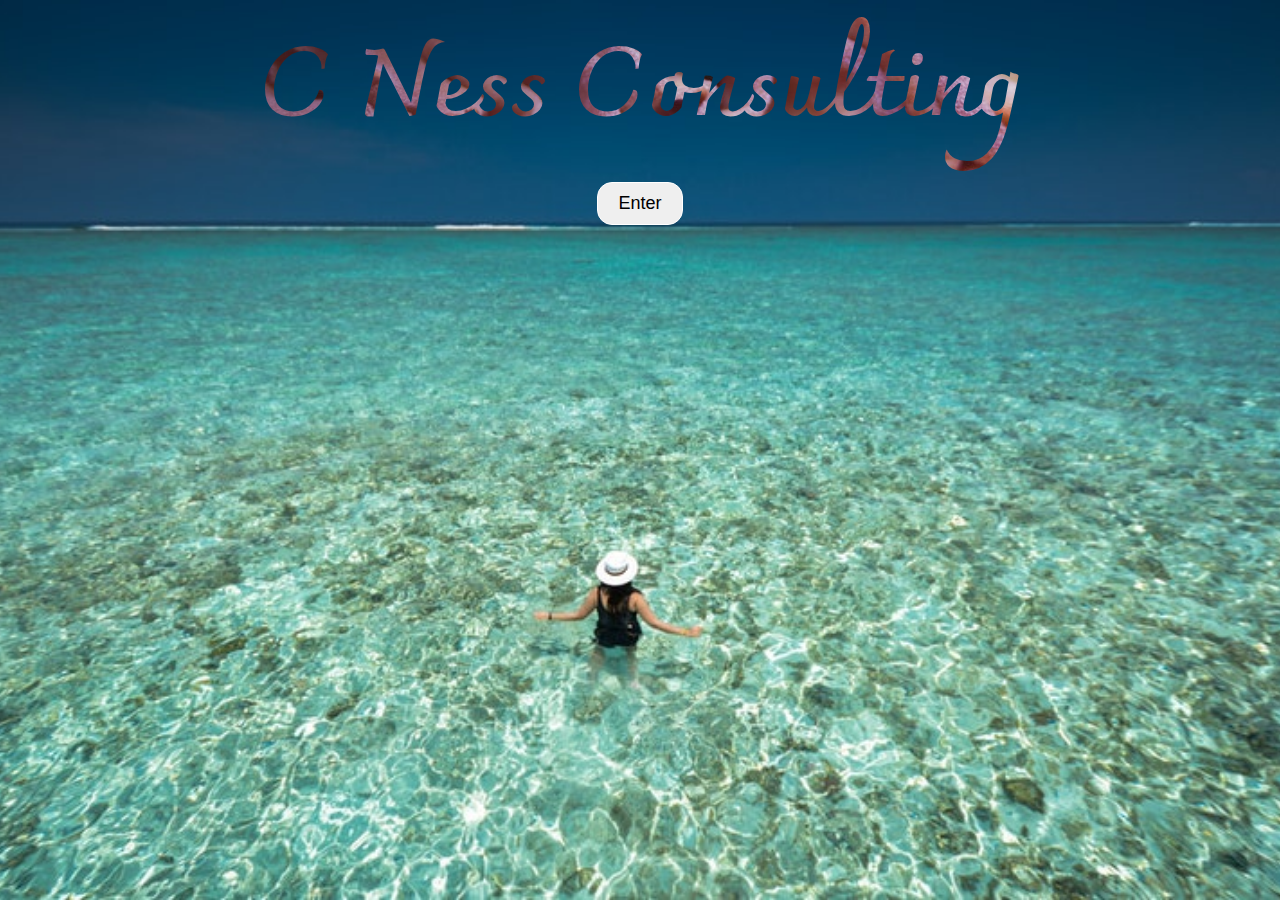
<file: index.html>
<!DOCTYPE html>
<html lang="en">
<head>
        <meta charset="UTF-8">
        <meta name="viewport" content="width=device-width">
        <meta http-equiv="X-UA-Compatible"> 
        <meta name="description" content="Professional web designer based in Manchester, UK">
        <meta name="keywords" content=" Manchester, JavaScript, CSS, HTML, Consultant, Web Designer">
        <meta name="author" content="Catherine Meechan">
        <link rel="stylesheet" href="landstyle.css">
        <link href="https://fonts.googleapis.com/css?family=Charmonman" rel="stylesheet">
        <title>Welcome to C Ness Consulting</title>
</head>
<body>
     <div class="container">
             <h1 class="animated">C Ness Consulting</h1>
        <a href='home.html'><button class="button1">Enter</button></a>
        </div>
</body>
</html>
</file>
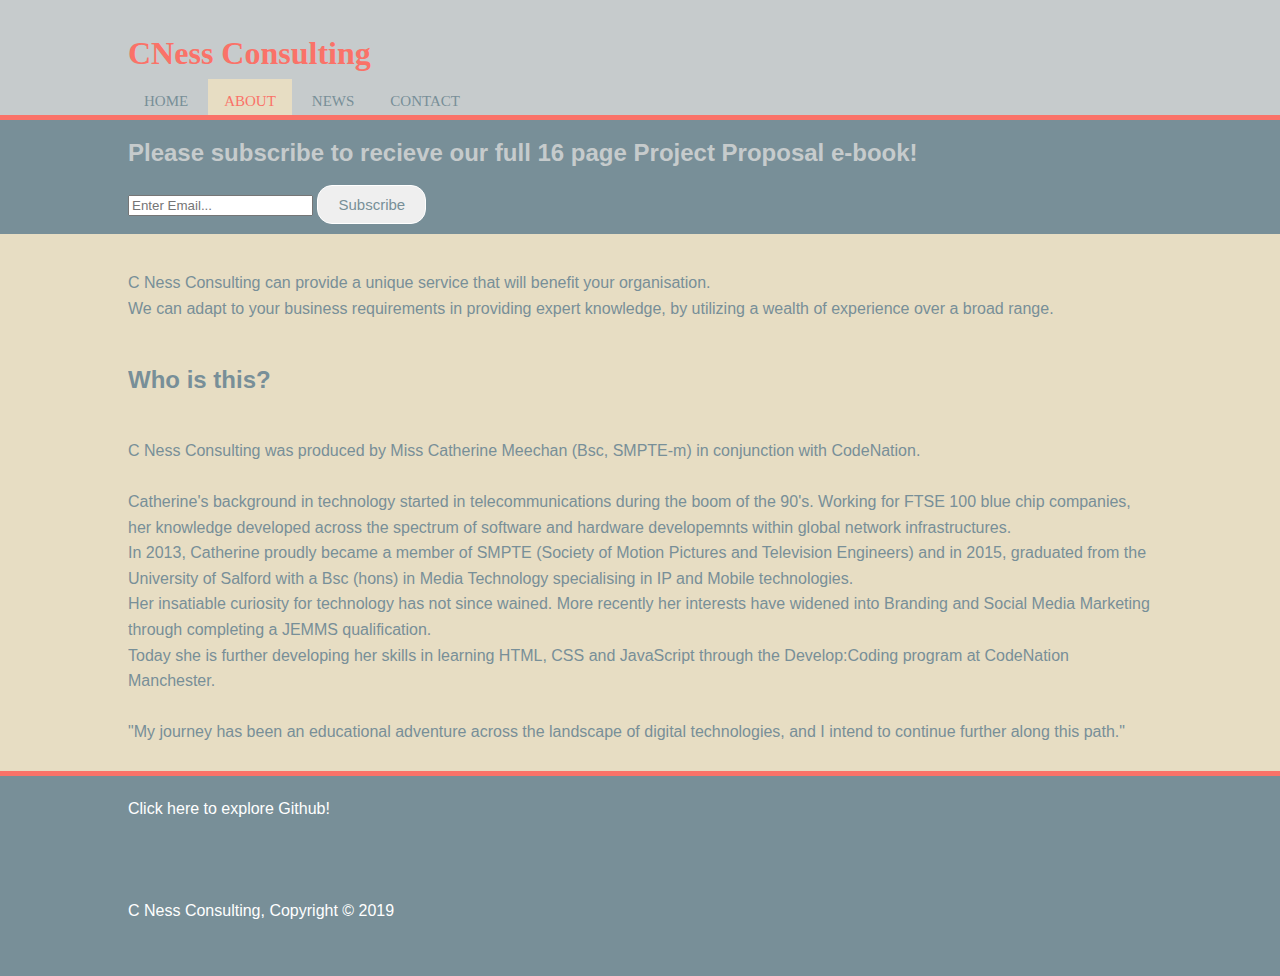
<file: about.html>
<!doctype html>
<html lang='en'>
        <head>
                <meta charset='UTF-8'/>
                <meta name="viewport" content="width=device-width">
                <meta http-equiv="X-UA-Compatible"> 
                <meta name="description" content="Professional web designer based in Manchester, UK">
                <meta name="keywords" content=" Manchester, JavaScript, CSS, HTML, Consultant, Web Designer">
                <meta name="author" content="Catherine Meechan">
                <link rel="stylesheet" href="style.css">
                <title>About | C Ness Consulting.</title>
        </head>

        <header>
                <div class='container1'>
                        <div id='branding'>
                        <h1>CNess Consulting</h1>
                
                        <nav class="topnav">
                                <a href='home.html'>Home</a>
                                <a class="active" href='about.html'>About</a>
                                <a href='news.html'>News</a>
                                <a href='contact.html'>Contact</a>
                        </nav>
                </div>
        </header>
        <section id='newsletter'>
                <div class='container1'>
                        <h2>Please subscribe to recieve our full 16 page Project Proposal e-book!</h2>
                        <form actions a href=proposal.pdf>
                                <input type='email' placeholder='Enter Email...'>
                                <button type='Submit' class='button1'>Subscribe</button>
                        </form>
                </div>
        </section>   
        <body>
                <div class='container1'>
                        <br>
                        <p>C Ness Consulting can provide a unique service that will benefit your organisation.
                        <p>We can adapt to your business requirements in providing expert knowledge, by utilizing a wealth of experience over a broad range.</p>
                        <br>
                        <h2>Who is this?</h2>
                        <br>
                        <p>C Ness Consulting was produced by Miss Catherine Meechan (Bsc, SMPTE-m) in conjunction with CodeNation.</p>
                        <br>
                        <p>Catherine's background in technology started in telecommunications during the boom of the 90's. Working for FTSE 100 blue chip companies, her knowledge developed across the spectrum of software and hardware developemnts within global network infrastructures.</p>
                        <p>In 2013, Catherine proudly became a member of SMPTE (Society of Motion Pictures and Television Engineers) and in 2015, graduated from the University of Salford with a Bsc (hons) in Media Technology specialising in IP and Mobile technologies.</P>
                        <p>Her insatiable curiosity for technology has not since wained. More recently her interests have widened into Branding and Social Media Marketing through completing a JEMMS qualification.</p> 
                        <p> Today she is further developing her skills in learning HTML, CSS and JavaScript through the Develop:Coding program at CodeNation Manchester.</p>
                        <br>
                        <p> "My journey has been an educational adventure across the landscape of digital technologies, and I intend to continue further along this path."</p>
                        <br>
                </div>
        </body>
        <footer>
                <div class='container2'>
                        <div class=box2>
                                <p a href=https://github.com>Click here to explore Github!</a></p>
                                <br>
                                <br>
                                <br>
                                <p>C Ness Consulting, Copyright &copy; 2019</p>
                        </div>
                </div>
        </footer>
</html>
</file>
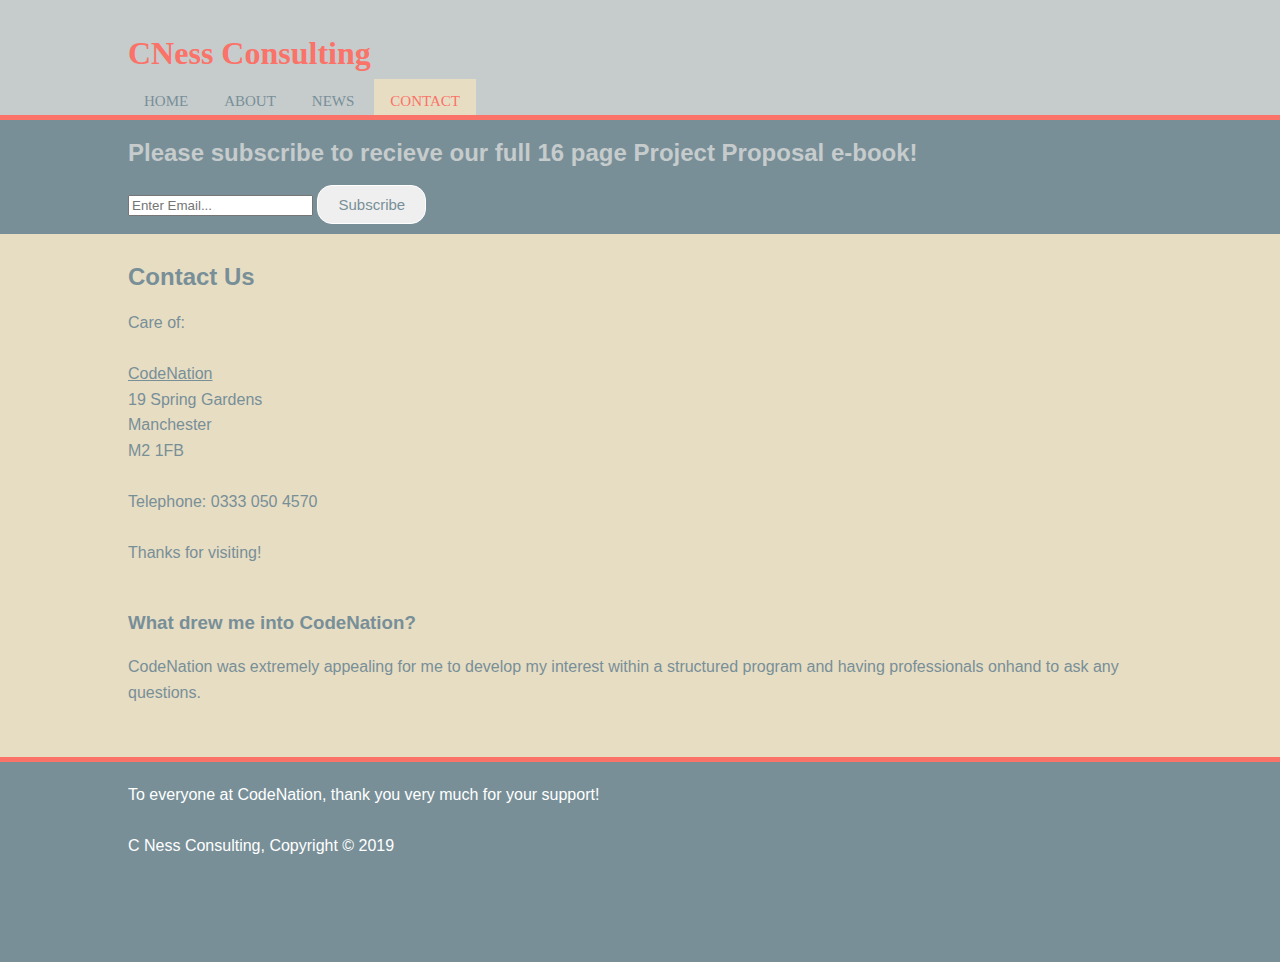
<file: contact.html>
<!doctype html>
<html lang='en'>
        <head>
                <meta charset='UTF-8'/>
                <meta name="viewport" content="width=device-width">
                <meta http-equiv="X-UA-Compatible"> 
                <meta name="description" content="Professional web designer based in Manchester, UK">
                <meta name="keywords" content=" Manchester, JavaScript, CSS, HTML, Consultant, Web Designer">
                <meta name="author" content="Catherine Meechan">
                <link rel="stylesheet" href="style.css">
                <title>Contact | C Ness Consulting.</title>
        </head>

        <header>
                <div class='container1'>
                        <div id='branding'>
                                <h1>CNess Consulting</h1>
                        </div>
                        <nav class="topnav">
                                <a href='home.html'>Home</a>
                                <a href='about.html'>About</a>
                                <a href='news.html'>News</a>
                                <a class="active" href='contact.html'>Contact</a>
                        </nav>
                </div>
        </header>
        <section id='newsletter'>
                <div class='container1'>
                        <h2>Please subscribe to recieve our full 16 page Project Proposal e-book!</h2>
                        <form actions a href=proposal.pdf>
                                <input type='email' placeholder='Enter Email...'>
                                <button type='Submit' class='button1'>Subscribe</button>
                        </form>
                </div>
        </section>
        <body>
                <div class='container1'>
                        <h2>Contact Us</h2>
                        <p>Care of: </p>
                        <br>
                        <p class='codenation'><a href='https://wearecodenation.com/'>CodeNation</a></p>
                        <p>19 Spring Gardens</p>
                        <p>Manchester</p>
                        <p>M2 1FB</p>
                        <br>
                        <p>Telephone: 0333 050 4570</p>
                        <br>
                        <p>Thanks for visiting!</p>
                        <br>
                </div>
                <article>
                        <div class=box2>
                                <h3>What drew me into CodeNation?</h3>
                                <p>CodeNation was extremely appealing for me to develop my interest within 
                                a structured program and having professionals onhand to ask any questions. </p>
                        </div>
                        <br>
                        <br>
                </article>
        </body>
        <footer>
                <div class='container2'>
                        <div class=box2>
                                <p>To everyone at CodeNation, thank you very much for your support!</p>
                                <br>
                                <p>C Ness Consulting, Copyright &copy; 2019</p>
                        </div>
                </div>
        </footer>
</html>
</file>
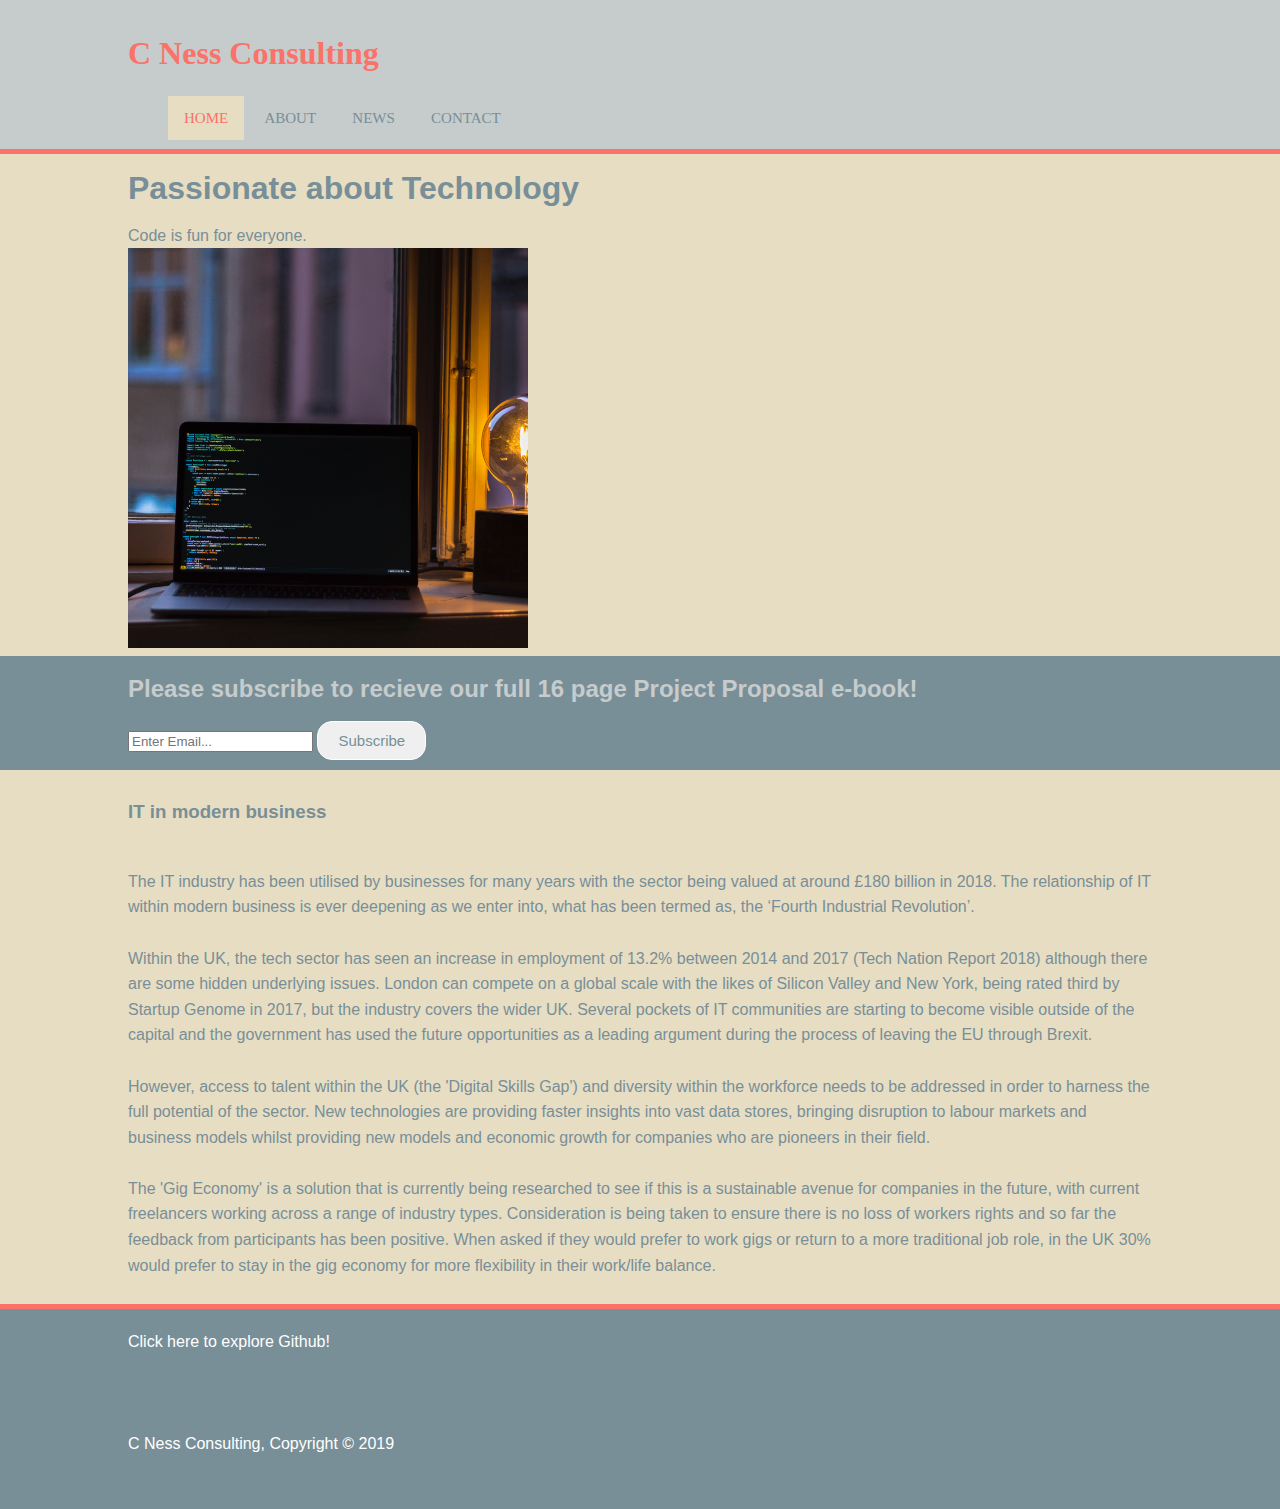
<file: home.html>
<!doctype html>
<html lang='en'>
    <head>
        <meta charset='UTF-8'/><meta name="viewport" content="width=device-width">
        <meta http-equiv="X-UA-Compatible"> 
        <meta name="description" content="Professional web designer based in Manchester, UK">
        <meta name="keywords" content=" Manchester, JavaScript, CSS, HTML, Consultant, Web Designer">
        <meta name="author" content="Catherine Meechan">
        <title>Home | C Ness Consulting.</title>
        <link rel='stylesheet' href='style.css'></link>
    </head>
    <header>
            <div class='container1'>
            <div id='branding'>
            <h1>C Ness Consulting</h1>
        </div>

        <nav class='topnav'>
            <ul>
                <li><a class="active" href='home.html'>Home</a></li>
                <li><a href='about.html'>About</a></li>
                <li><a href='news.html'>News</a></li>
                <li><a href='contact.html'>Contact</a></li>
            </ul>
        </nav>
    </div>
    </header>

    <section id='showcase'>
        <div class='container1'>
            <h1>Passionate about Technology</h1>
            <p>Code is fun for everyone.</p>
            <img src='oskar-yildiz-631351-unsplash.jpg' alt='Code on Laptop' height=400px width=auto>
        </div>
    </section>

    <section id='newsletter'>
        <div class='container1'>
            <h2>Please subscribe to recieve our full 16 page Project Proposal e-book!</h2>
            <form actions href=proposal.pdf></a>
                <input type='email' placeholder='Enter Email...'>
                <button type='Submit' class='button1'>Subscribe</button></a>
            </form>
        </div>
    </section>

    <body>
        <div class='container1'>
            <article class=box-1>
                <h3> IT in modern business</h3>
                <br>
                <p>The IT industry has been utilised by businesses for many years with the sector being valued at around £180 billion in 2018. The relationship of IT within modern business is ever deepening as we enter into, what has been termed as, the ‘Fourth Industrial Revolution’.</p>
                <br>
                <p>Within the UK, the tech sector has seen an increase in employment of 13.2% between 2014 and 2017 (Tech Nation Report 2018) although there are some hidden underlying issues.  London can compete on a global scale with the likes of Silicon Valley and  New York, being rated third by Startup Genome in 2017, but the industry covers the wider UK. Several pockets of IT communities are starting to become visible outside of the capital and the government has used the future opportunities as a leading argument during the process of leaving the EU through Brexit. </p>
                <br>
                <p>However, access to talent within the UK (the 'Digital Skills Gap') and diversity within the workforce needs to be addressed in order to harness the full potential of the sector.  New technologies are providing faster insights into vast data stores, bringing disruption to labour markets and business models whilst providing new models and economic growth for companies who are pioneers in their field.</p>
                <br>
                <p>The 'Gig Economy' is a solution that is currently being researched to see if this is a sustainable avenue for companies in the future, with current freelancers working across a range of industry types. Consideration is being taken to ensure there is no loss of workers rights and so far the feedback from participants has been positive. When asked if they would prefer to work gigs or return to a more traditional job role, in the UK 30% would prefer to stay in the gig economy for more flexibility in their work/life balance.</p>
                <br>
            </article>
        </div>
        <footer>
            <div class='container2'>
                <div class=box2>
                    <p a href=https://github.com>Click here to explore Github!</a></p>
                    <br>
                    <br>
                    <br>
                    <p>C Ness Consulting, Copyright &copy; 2019</p>
                </div>
            </div>
        </footer>
    </body>
</html>
</file>
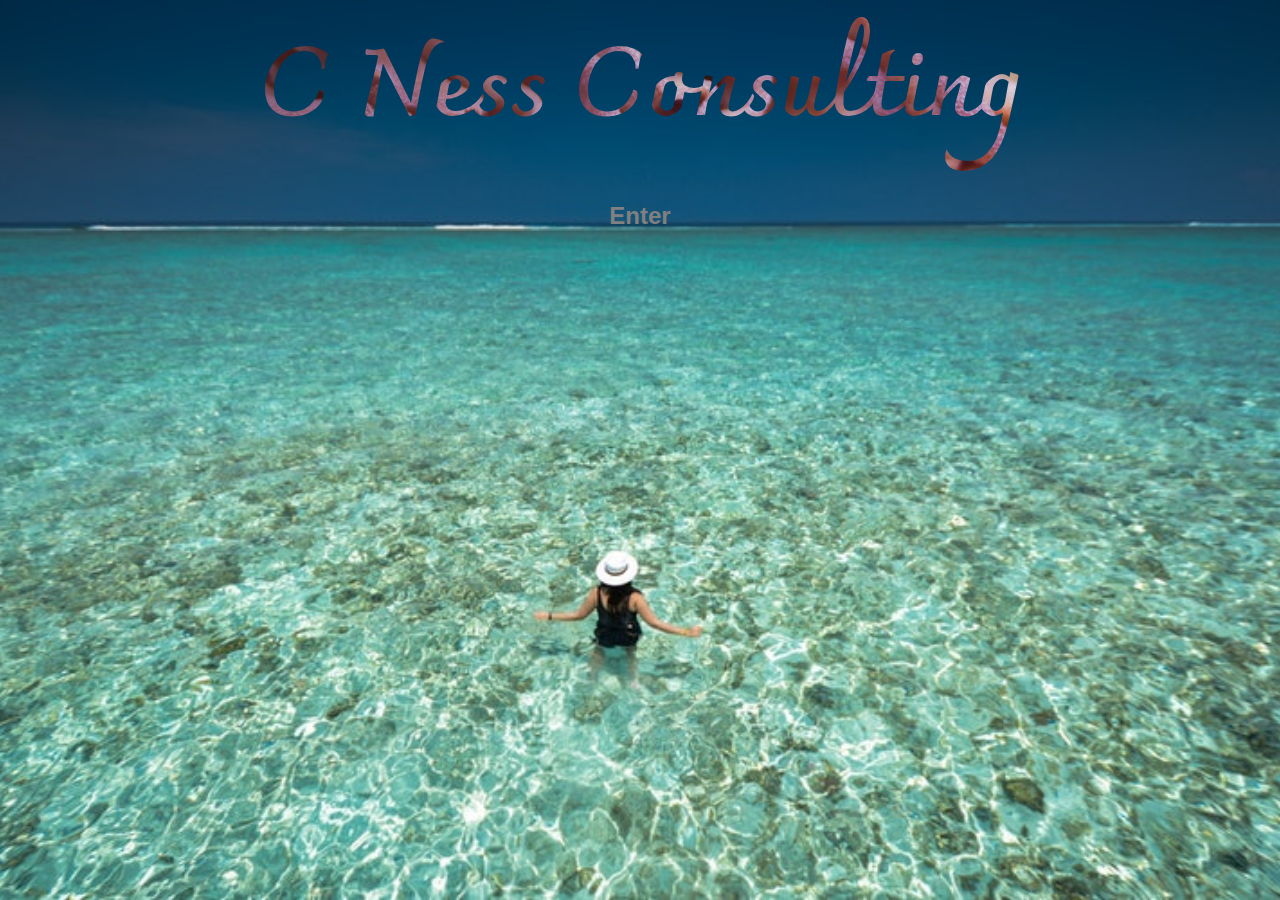
<file: landing.html>
<!DOCTYPE html>
<html lang="en">
<head>
        <meta charset="UTF-8">
        <meta name="viewport" content="width=device-width, 
        initial-scale=1.0">
        <meta http-equiv="X-UA-Compatible"> 
        <link rel="stylesheet" href="landstyle.css">
        <link href="https://fonts.googleapis.com/css?family=Charmonman" rel="stylesheet">
        <title>Welcome to C Ness Consulting</title>
</head>
<body>
     <div class="container">
             <h1 class="animated">C Ness Consulting</h1>
             <h2 class="button">Enter</h2> 
        </div>   
</body>
</html>
</file>
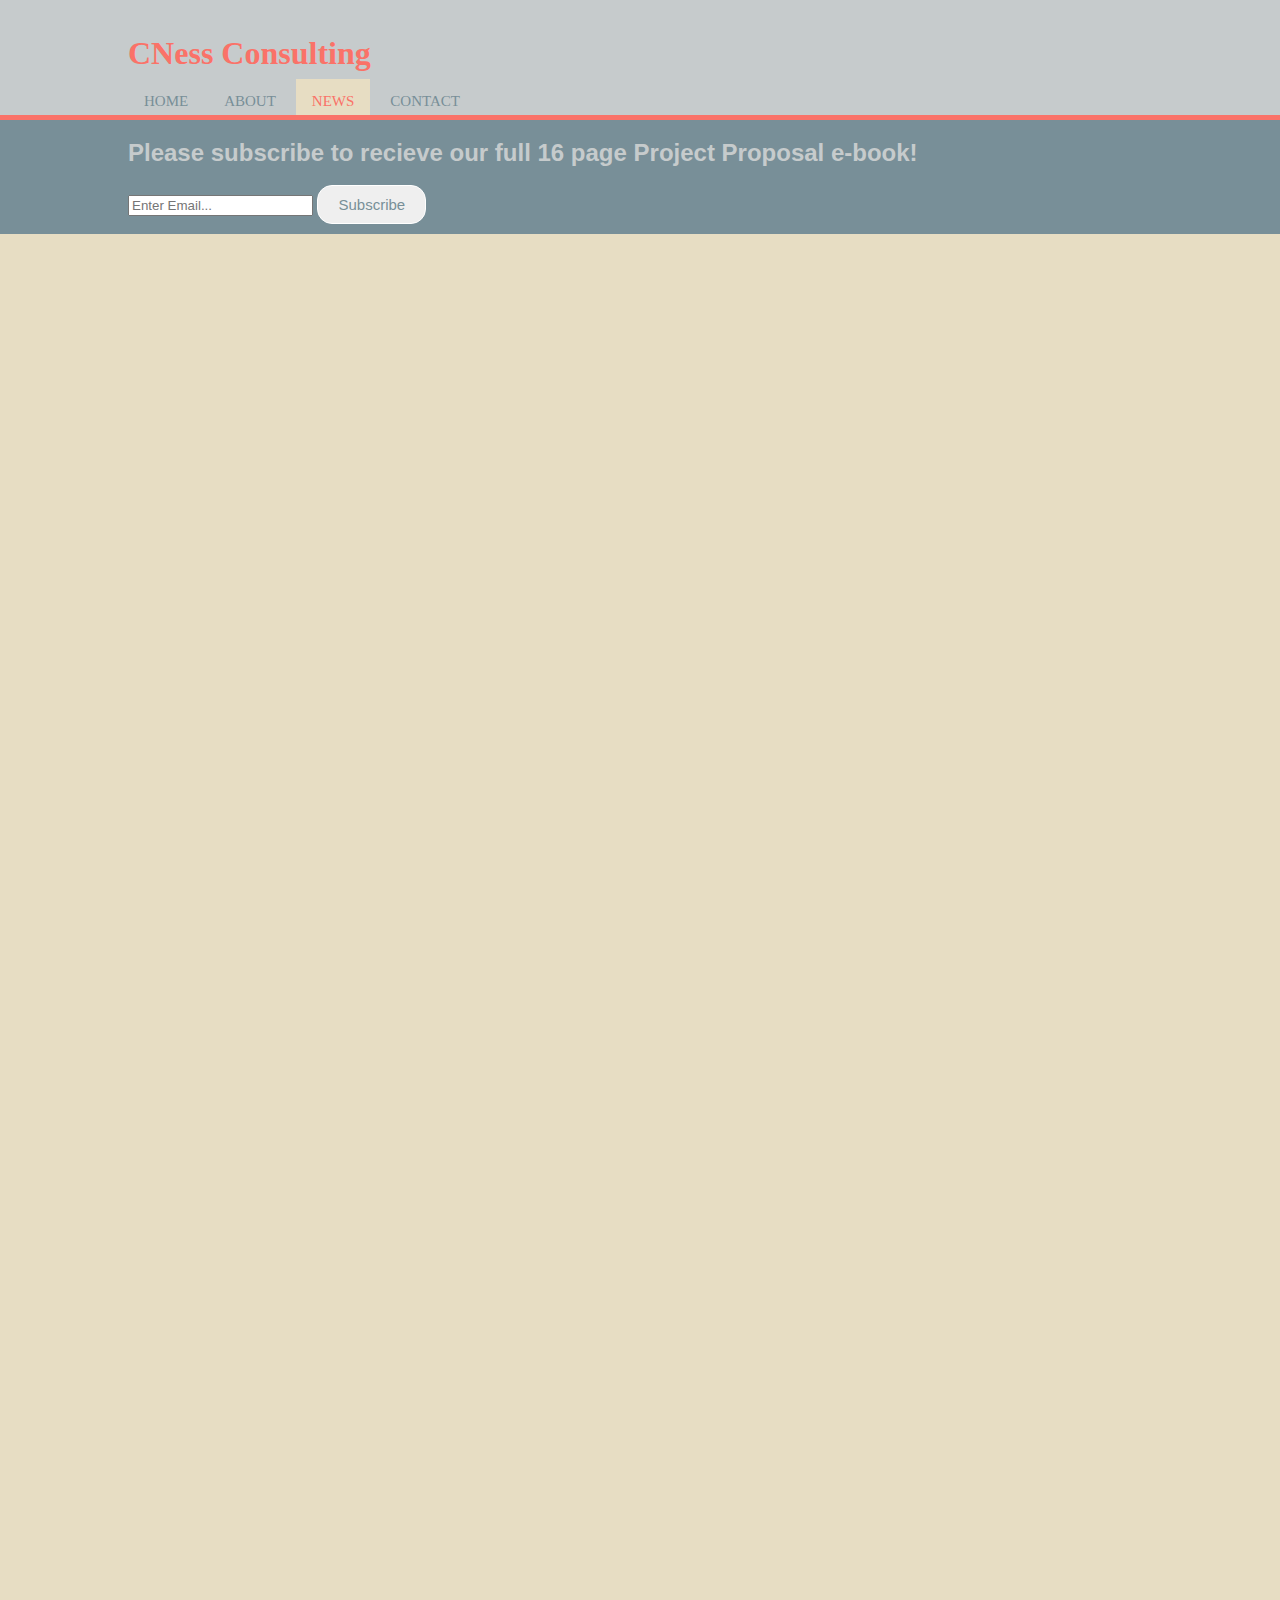
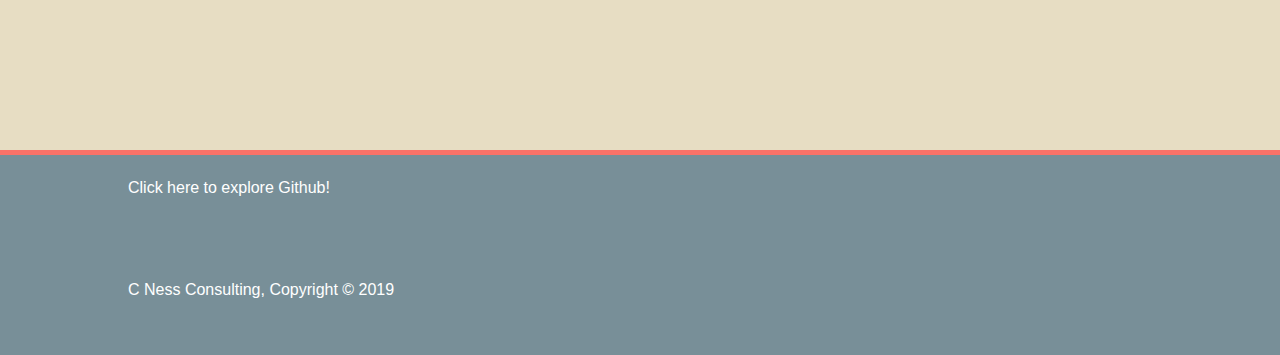
<file: news.html>
<!doctype html>
<html lang='en'>
        <head>
                <meta charset='UTF-8'/>
                <meta name="viewport" content="width=device-width">
                <meta http-equiv="X-UA-Compatible"> 
                <meta name="description" content="Professional web designer based in Manchester, UK">
                <meta name="keywords" content=" Manchester, JavaScript, CSS, HTML, Consultant, Web Designer">
                <meta name="author" content="Catherine Meechan">
                <link rel="stylesheet" href="style.css">
                <title>News | C Ness Consulting.</title>
        </head>

        <header>
                <div class='container1'>
                        <div id='branding'>
                                <h1>CNess Consulting</h1>
                        </div>

                        <nav class="topnav">
                                <a href='home.html'>Home</a>
                                <a href='about.html'>About</a>
                                <a class="active" href='news.html'>News</a>
                                <a href='contact.html'>Contact</a>
                        </nav>
                </div>
        </header>
        <section id='newsletter'>
                <div class='container1'>
                        <h2>Please subscribe to recieve our full 16 page Project Proposal e-book!</h2>
                        <form actions a href=proposal.pdf>
                                <input type='email' placeholder='Enter Email...'>
                                <button type='Submit' class='button1'>Subscribe</button>
                        </form>
                </div>
        </section>
        <body>
                <div class='container3'>
                        <br>
                        <div style="max-width:854px"><div style="position:relative;height:0;padding-bottom:56.25%"><iframe src="https://embed.ted.com/talks/lang/en/tim_berners_lee_a_magna_carta_for_the_web" width="854" height="480" style="position:absolute;left:0;top:0;width:100%;height:100%" frameborder="0" scrolling="no" allowfullscreen></iframe></div></div>
                        <br>
                        <br>
                        <iframe src='//players.brightcove.net/1971571337001/HkOJqCPWdb_default/index.html?videoId=5772306486001' width="854" height="480" allowfullscreen frameborder=0></iframe>
                        <br>     
                        <br>   
                        <div style="max-width:854px"><div style="position:relative;height:0;padding-bottom:56.25%"><iframe src="https://embed.ted.com/talks/tim_leberecht_4_ways_to_build_a_human_company_in_the_age_of_machines" width="854" height="480" style="position:absolute;left:0;top:0;width:100%;height:100%" frameborder="0" scrolling="no" allowfullscreen></iframe></div></div>
                        <br>
                        <br>
                </div>
        
                <footer>
                        <div class='container2'>
                                <div class=box2>
                                        <p a href=https://github.com>Click here to explore Github!</a></p>
                                        <br>
                                        <br>
                                        <br>
                                        <p>C Ness Consulting, Copyright &copy; 2019</p>
                                </div>
                        </div>
                </footer>
        </body>
</html>
</file>
<file: landstyle.css>
body {
    font-family: Helvetica;
    background: grey;
    margin: 0;
    padding:0;
    color:grey;
    overflow:hidden;
}

.container {
    display: flex;
    flex-direction: column;
    background-image: url('ladyocean.jpeg');
    background-repeat:  none;
    background-position: center;
    background-size: cover;
    height: 100vh;
    align-items: center;
    justify-content: top;
    text-align: center top;
    overflow:hidden;
}

.animated {
    font-family: 'Charmonman', cursive;
    margin: 0;
    padding: 0;
    font-size: 6rem;
    background-image: url('pinkanim.png'); 
    background-clip: text;
    -webkit-background-clip: text;
    color: transparent;
    animation: moveBg 30s linear infinite;
    -webkit-animation: moveBg 30s linear infinite;
}

@keyframes moveBg {
    0% {
        background-position: 0% 10%;
}
100% {
    background-position: 100% 90%;
}
    }

.button1 {
    font-family: 'Helvetica', cursive;
    border: 1px solid white;
    border-radius: 15px;
    padding: 10px  20px;
    Font-size: 18px;
    Text-align: center;
    cursor: pointer;
}

.button1:hover {
    background-color: #fa7268;
    border: none;
}
</file>
<file: style.css>
body {
    font-family: 'Helvetica', cursive;
    font-style: normal;
    font-weight: 400;
    font-size: 16px;
    line-height:1.6em;
    color: #788F98;
    padding:0;
    margin:0;
    background-color: #E7DDC3;
  }

  .container1 {
    width: 80%;
    margin:auto;
    overflow: hidden;
  }

  .container2 {
    padding-bottom: 20px;
    margin-top: 20px;
    overflow: hidden;
  }

  .container3 {
    width: 60%;
    margin:auto;
    /*float: left;*/
    overflow: hidden;
  }

  #newsletter {
    background-color: #788F98;
    color:#C6CBCC;
    Font-family: Helvetica;
    Font-weight: 200;
    padding-bottom: 10px;
    margin-bottom: 10px;
  }

  .ul {
    margin:0;
    padding:0;  
  }

  p {
    display: flex;
    padding:0;
    margin:0;
  }

  .codenation a{
    color:#788F98;
  }

  .codenation a:hover {
    background-color:#fdbab5;
    color: #FA7268;
  }

  header {
    font-family: 'Charmonman', cursive;
    background-color:#C6CBCC;
    color:#FA7268;
    padding-top: 20px;
    min-height: 70px;
    border-bottom:5px;
    border-color: #FA7268;
    border-bottom-style: solid;
  }

  header a {
    font-family: 'Gill Sans';
    text-align: center;
    padding: 14px 16px;
    font-size:15px;
    font-weight:400;
    text-transform: uppercase;
    text-decoration: none;
    color:#788F98;
  }
  
  .topnav li {
    display: inline;
    padding: 0, 0, 0, 20;
    text-decoration: none;
  }

  .topnav ul {
    float: left;
    color: #f2f2f2;
    font-size: 17px;
  }
  
  .topnav a:hover {
    background-color:#fdbab5;
    color: #FA7268;
  }
  
  .topnav a.active {
    background-color: #E7DDC3;
    color: #FA7268;
  }

  footer {
    border-top: 5px solid #FA7268;
   position: bottom;
   left: 0;
   bottom: 0;
   height: 200px;
   width: 100%;
   background-color:#788F98;
   color: white;
   text-align: center;
  }

  footer a{
    font-family: 'Gill Sans';
    text-align: center;
    font-size:15px;
    font-weight:400;
    text-decoration: none;
    color:#C6CBCC;
  }
  .box2{
    width: 80%;
    margin:auto;
  }

  .button1 {
    font-family: 'Helvetica', cursive;
    border: 1px solid white;
    border-radius: 15px;
    padding: 10px  20px;
    font-size: 15px;
    color: #788F98;
    text-align: center;
    cursor: pointer;
  }

  .button1:hover {
    background-color: #fa7268;
    border: none;
  }
</file>
